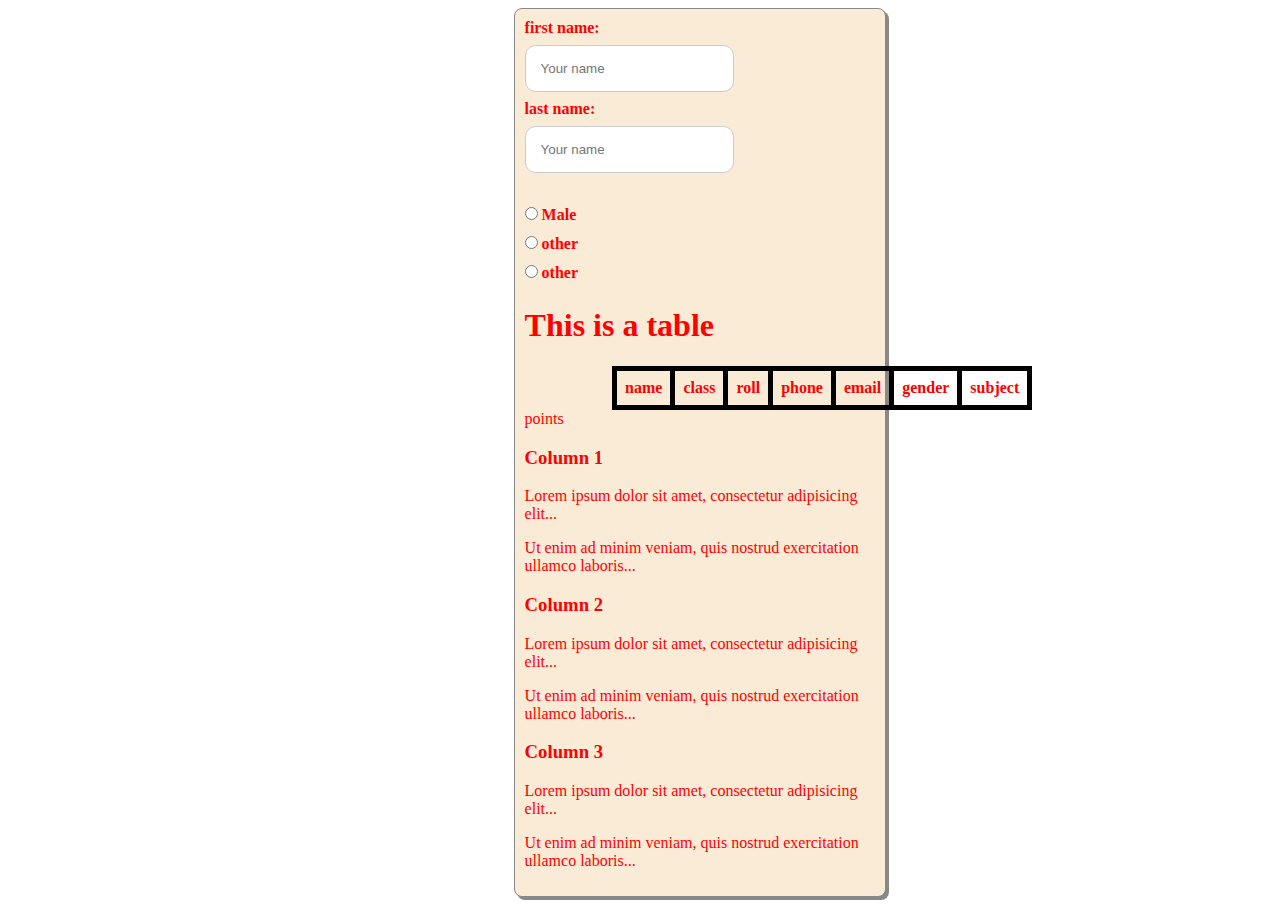
<file: index.html>
<!DOCTYPE html>
<html lang="en">
<head>
    <meta charset="UTF-8">
    <meta http-equiv="X-UA-Compatible" content="IE=edge">
    <meta name="viewport" content="width=device-width, initial-scale=1.0">
    <title>Web class</title>
    <link rel="stylesheet" href="style.css">
    <style>
        table {
    margin-right: 25%;
    margin-left: 25%;
    border-collapse: collapse;
    width: 50%;
  }
  
  td, th {
    border: 5px solid black;
    text-align: left;
    padding: 8px;
    text-align: center;
  }
  
  caption{
    font-size: 40px;
  }
    </style>
</head>
<body>
    <section>
        <form action="" style="color: red">
            <label for="fname">first name:</label><br/>
            <input type="text" id="fname" name="fname" placeholder="Your name"/><br/>
            <label for="lname">last name:</label><br/>
            <input type="text" id="lname" name="lname" placeholder="Your name"/><br/>
            <br>
            <div>
                <input type="radio" id="male" name="gender" value="male"/>
                <label for="male">Male</label><br/>
                <input type="radio" id="female" name="gender" value="female"/>
                <label for="female">other</label><br/>
                <input type="radio" id="other" name="gender" value="other"/>
                <label for="other">other</label><br/>
            </div>
            <div>
                
                <h1>This is a table</h1>
                <table>
                    <tr>
                        <th>name</th>
                        <th>class</th>
                        <th>roll</th>
                        <th>phone</th>
                        <th>email</th>
                        <th>gender</th>
                        <th>subject</th>
                        </tr>
                    </table>
                </div>                      
                        <th>points</th>
                        <div class="container mt-5">
                            <div class="row">
                              <div class="col-sm-4">
                                <h3>Column 1</h3>
                                <p>Lorem ipsum dolor sit amet, consectetur adipisicing elit...</p>
                                <p>Ut enim ad minim veniam, quis nostrud exercitation ullamco laboris...</p>
                              </div>
                              <div class="col-sm-4">
                                <h3>Column 2</h3>
                                <p>Lorem ipsum dolor sit amet, consectetur adipisicing elit...</p>
                                <p>Ut enim ad minim veniam, quis nostrud exercitation ullamco laboris...</p>
                              </div>
                              <div class="col-sm-4">
                                <h3>Column 3</h3>
                                <p>Lorem ipsum dolor sit amet, consectetur adipisicing elit...</p>
                                <p>Ut enim ad minim veniam, quis nostrud exercitation ullamco laboris...</p>
                              </div>
                            </div>
                          </div>
                          
                    </tr>
                </table>
            </div>
        </form>
    </section>
</body>
</html>
</file>
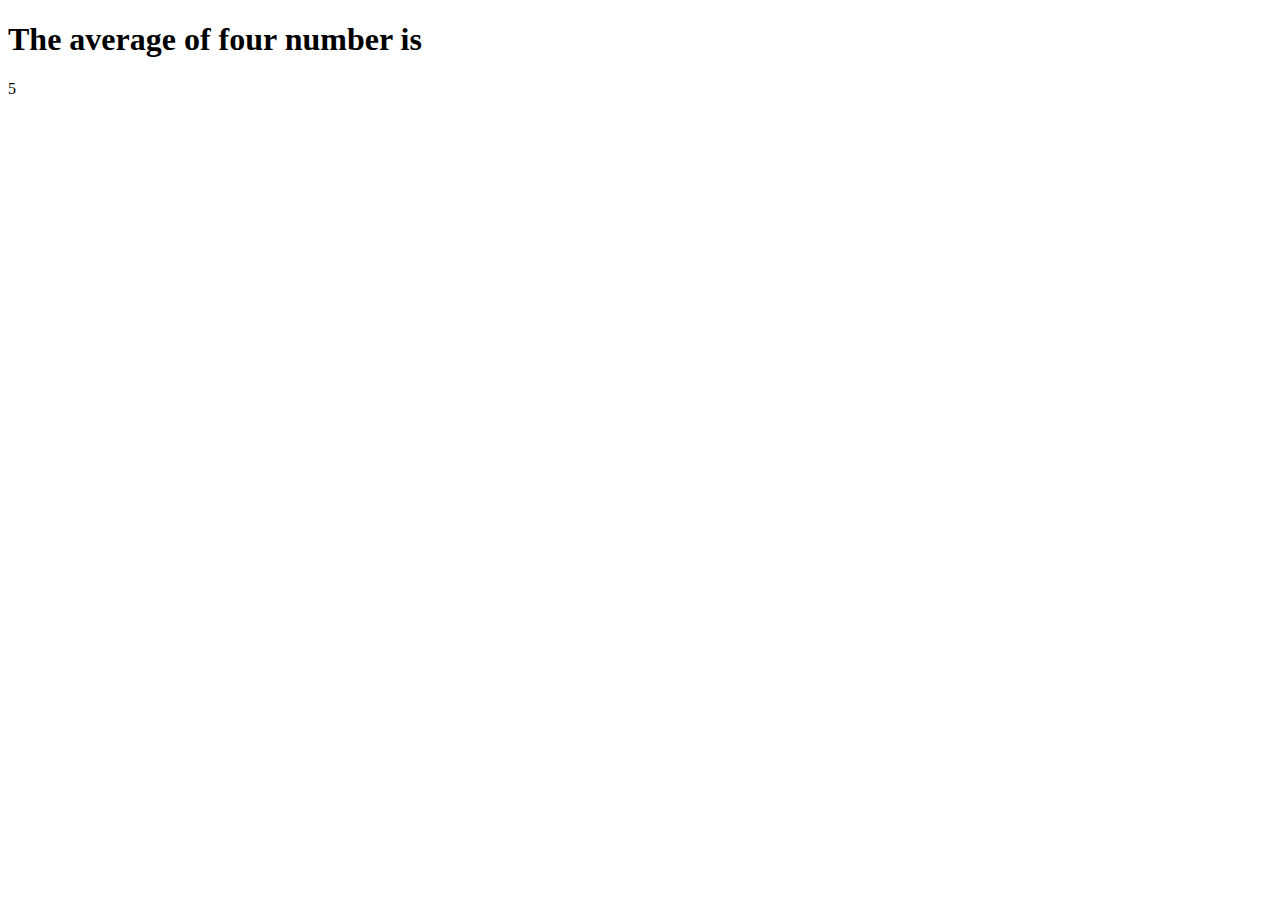
<file: avg of 4.html>
<!DOCTYPE html>
<html>
    <h1>The average of four number is </a></h1>
<body>
<p id="demo"></p>

<script>
    function average(a,b,c,d) 
    { 
     return x=(a+b+c+d)/4
    }
    document.getElementById("demo").innerHTML=average(2,4,6,8);
</script>
</body>
</html>
</file>
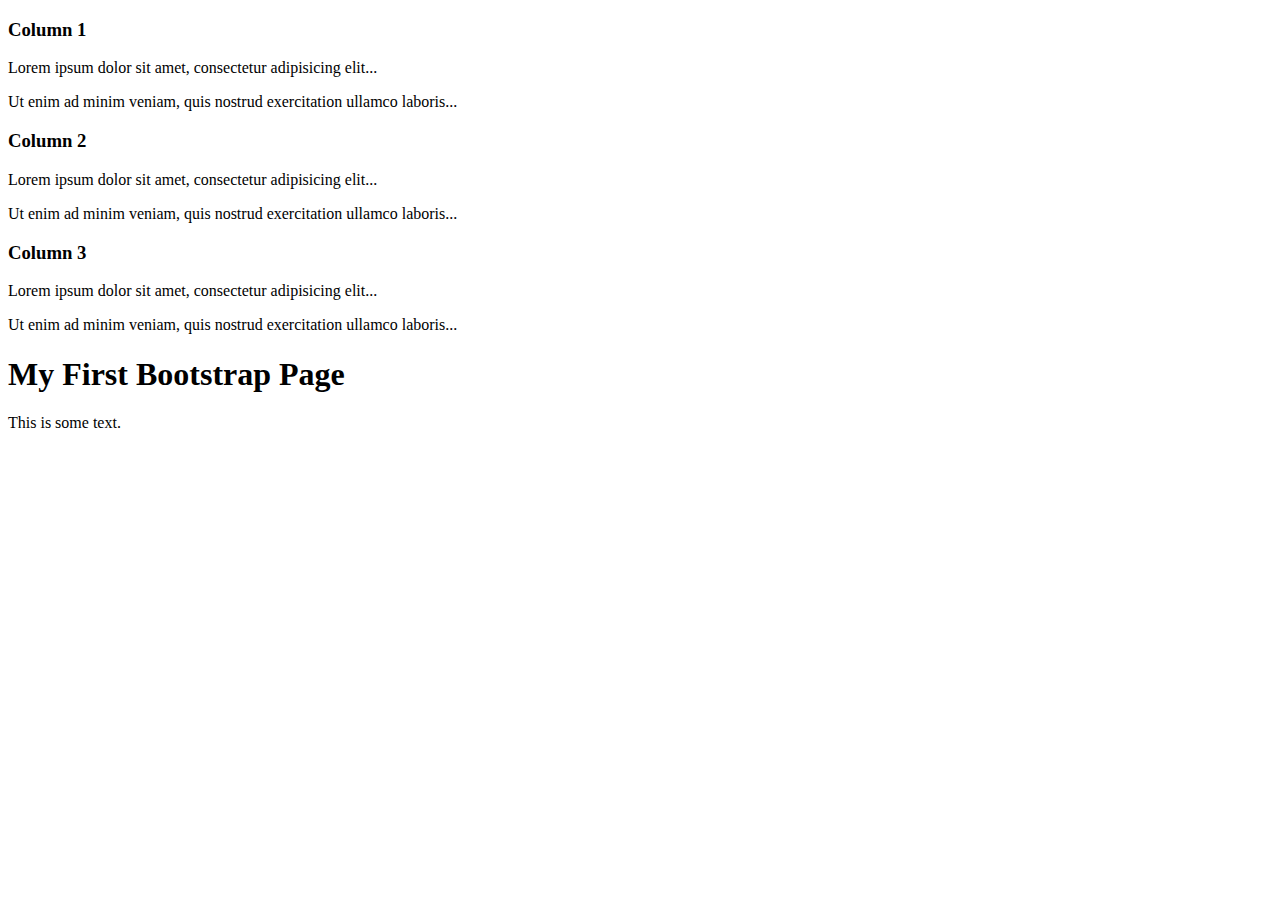
<file: bootstrap.html>
<!DOCTYPE html>
<html lang="en">
<head>
    <meta charset="UTF-8">
    <meta http-equiv="X-UA-Compatible" content="IE=edge">
    <meta name="viewport" content="width=device-width, initial-scale=1.0">
    <title>Document</title>
</head>
<body>
    <div class="container mt-5">
        <div class="row">
          <div class="col-sm-4">
            <h3>Column 1</h3>
            <p>Lorem ipsum dolor sit amet, consectetur adipisicing elit...</p>
            <p>Ut enim ad minim veniam, quis nostrud exercitation ullamco laboris...</p>
          </div>
          <div class="col-sm-4">
            <h3>Column 2</h3>
            <p>Lorem ipsum dolor sit amet, consectetur adipisicing elit...</p>
            <p>Ut enim ad minim veniam, quis nostrud exercitation ullamco laboris...</p>
          </div>
          <div class="col-sm-4">
            <h3>Column 3</h3>
            <p>Lorem ipsum dolor sit amet, consectetur adipisicing elit...</p>
            <p>Ut enim ad minim veniam, quis nostrud exercitation ullamco laboris...</p>
          </div>
        </div>
      </div>
    
      <div class="container-fluid">
        <h1>My First Bootstrap Page</h1>
        <p>This is some text.</p>
        <div class="container p-5 my-5 bg-dark text-white"></div>
      </div>
      
</body>
</html>
</file>
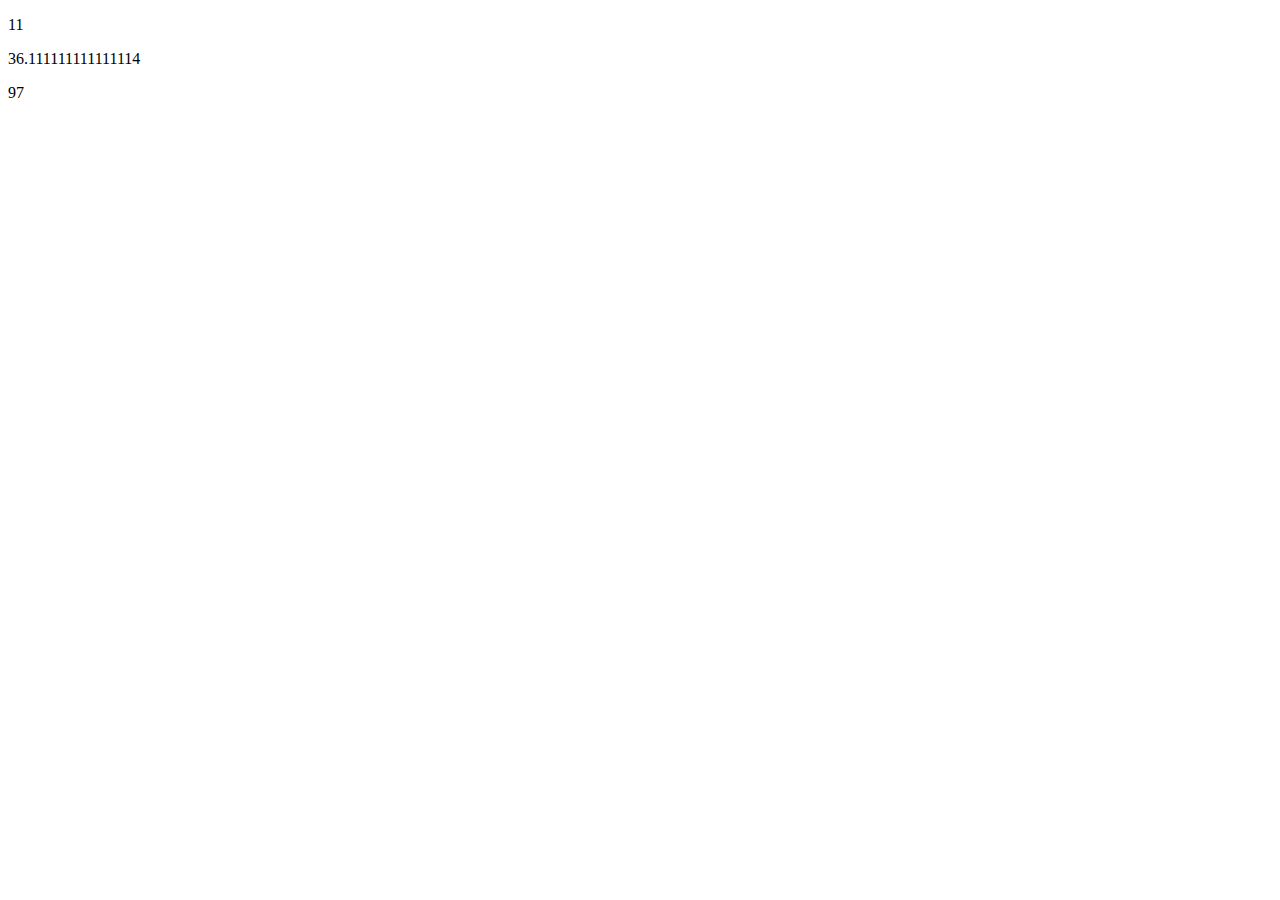
<file: button.html>
<!DOCTYPE html>
<html>
<body>

 <p id="var-demo"></p>

 <script>
	var i=5;
    for (var i = 0; i <=10; i ++) {
    }
    
    document.getElementById("var-demo").innerHTML = i;
 </script>
 
 
 <p id="demo"></p>
 <script>
 function myFunction(p1,p2)
 {
    return p1+p2;
 }
 document.getElementById("demo").innerHTML=myFunction(2,4)
 </script>
 
  <p id="demo"></p>
 <script>
 function myFunctions(f)
 {
 return (5/9) * (f-32);
 }
 document.getElementById("demo").innerHTML=myFunctions(97)
 </script>
 
 
 <p id="l"></p>
 <script>
 function myFun(c)
 {
 return (c * 9/5) + 32;
 }
 document.getElementById("l").innerHTML=myFun(36.111111111111114)
 </script>
 
</body>
</html>
</file>
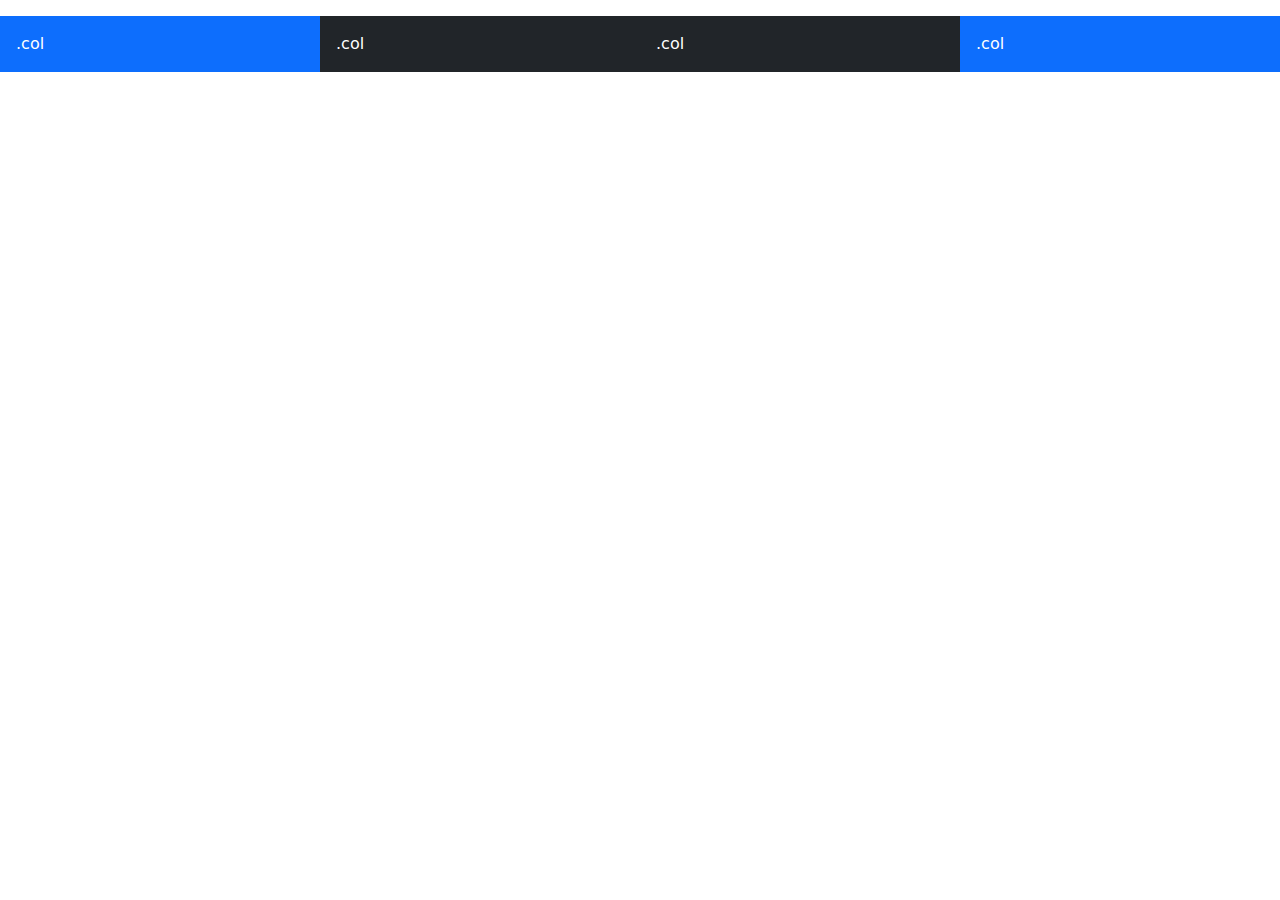
<file: column.html>
<!DOCTYPE html>
<html lang="en">
<head>
  <title>Bootstrap Example</title>
  <meta charset="utf-8">
  <meta name="viewport" content="width=device-width, initial-scale=1">
  <link href="https://cdn.jsdelivr.net/npm/bootstrap@5.2.1/dist/css/bootstrap.min.css" rel="stylesheet">
  <script src="https://cdn.jsdelivr.net/npm/bootstrap@5.2.1/dist/js/bootstrap.bundle.min.js"></script>
</head>
<body>
  
<div class="container-fluid mt-3">
  
  <div class="row">
    <div class="col-sm-3 p-3 bg-primary text-white">.col</div>
    <div class="col-sm-3 p-3 bg-dark text-white">.col</div>
    <div class="col-sm-3 p-3 bg-dark text-white">.col</div>
    <div class="col-sm-3 p-3 bg-primary text-white">.col</div>
  </div>
</div>

</body>
</html>
</file>
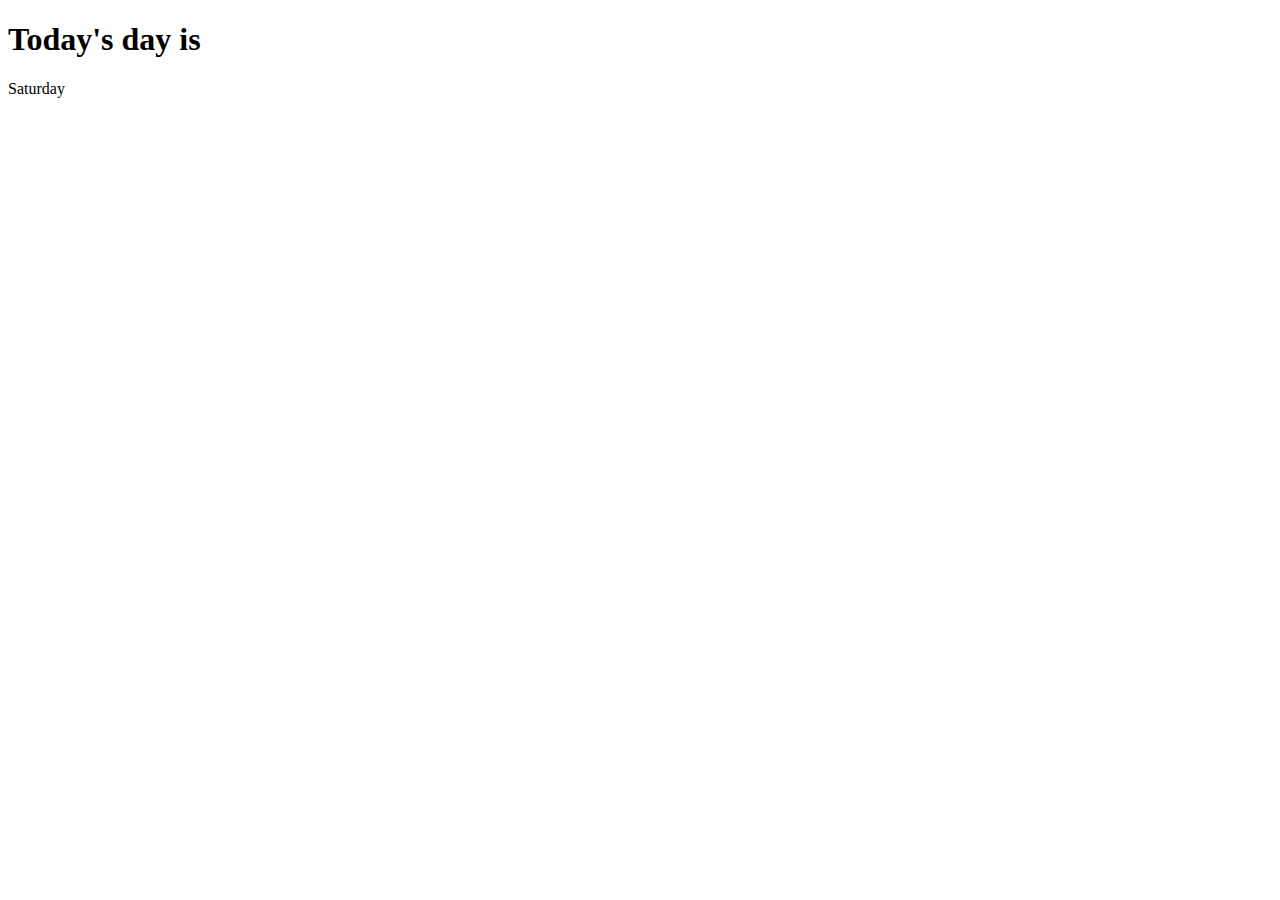
<file: day greeting.html>
<!DOCTYPE html>
<html>
<h1>Today's day is</h1>
<body>
<p id="demo"></p>

<script>
    const time = new Date().getDay();
    let gretting;
    if (time == 0) {
        gretting = "Sunday";
    }
    if (time == 1) {
        gretting = "Monday";
    }
    if (time == 2) {
        gretting = "Tuesday";
    }
    if (time == 3) {
        gretting = "Wednesday";
    }
    if (time == 4) {
        gretting = "Thrusday";
    }
    if (time == 5) {
        gretting = "friday";
    }
    if (time == 0) {
        gretting = "Saturday";
    }
    document.getElementById("demo").innerHTML=gretting;
</script>
</file>
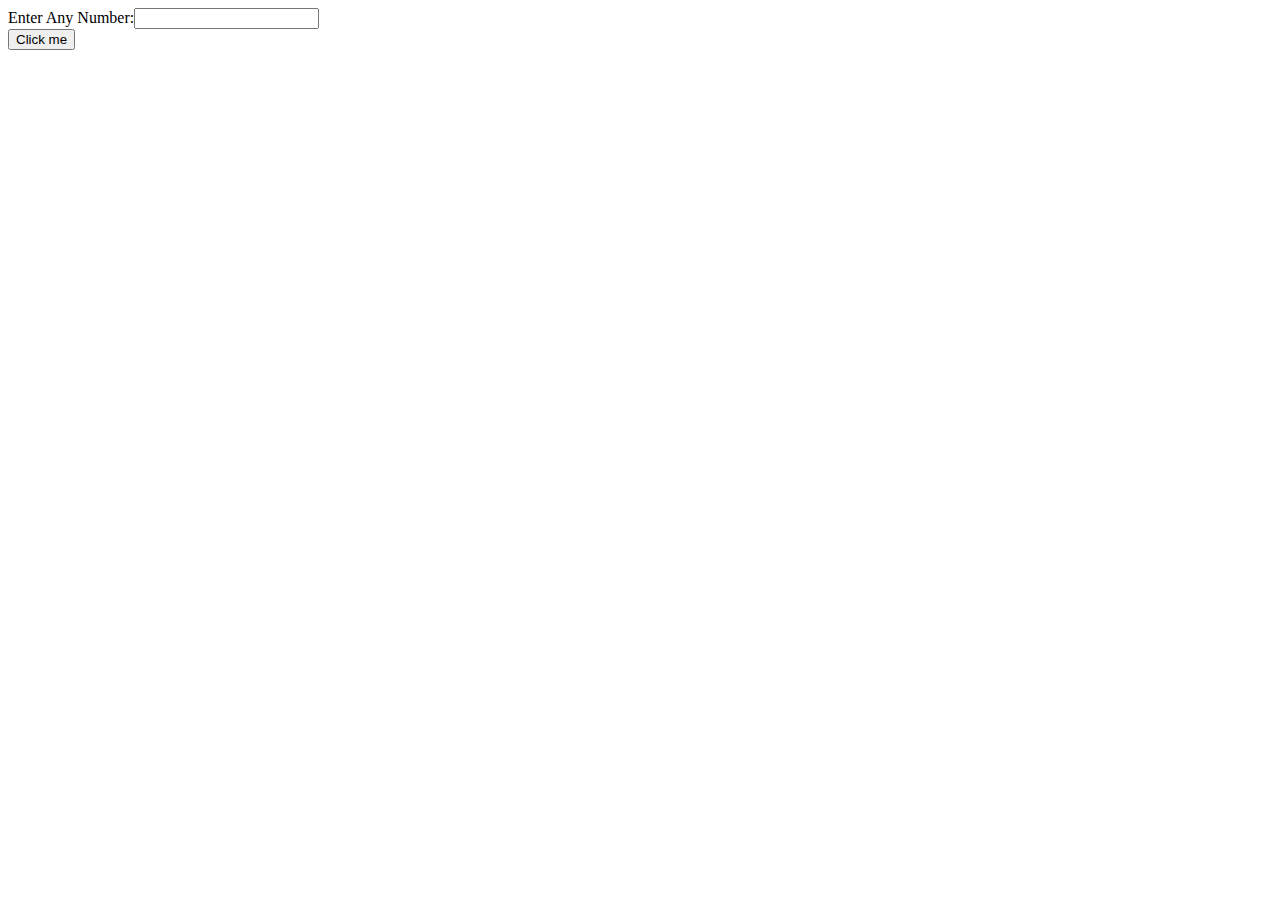
<file: odd or even.html>
<!doctype html>
<html>
<head>
<script>
function odd_even(){
var no;
no=Number(document.getElementById("no_input").value);
if(no%2==0)
{
alert("Even Number");
}
else
{
alert("Odd Number");
}
}
</script>
</head>
<body>
    Enter Any Number:<input id="no_input"><br />
    <button onclick="odd_even()">Click me</button>
    </body>
    </html>
</file>
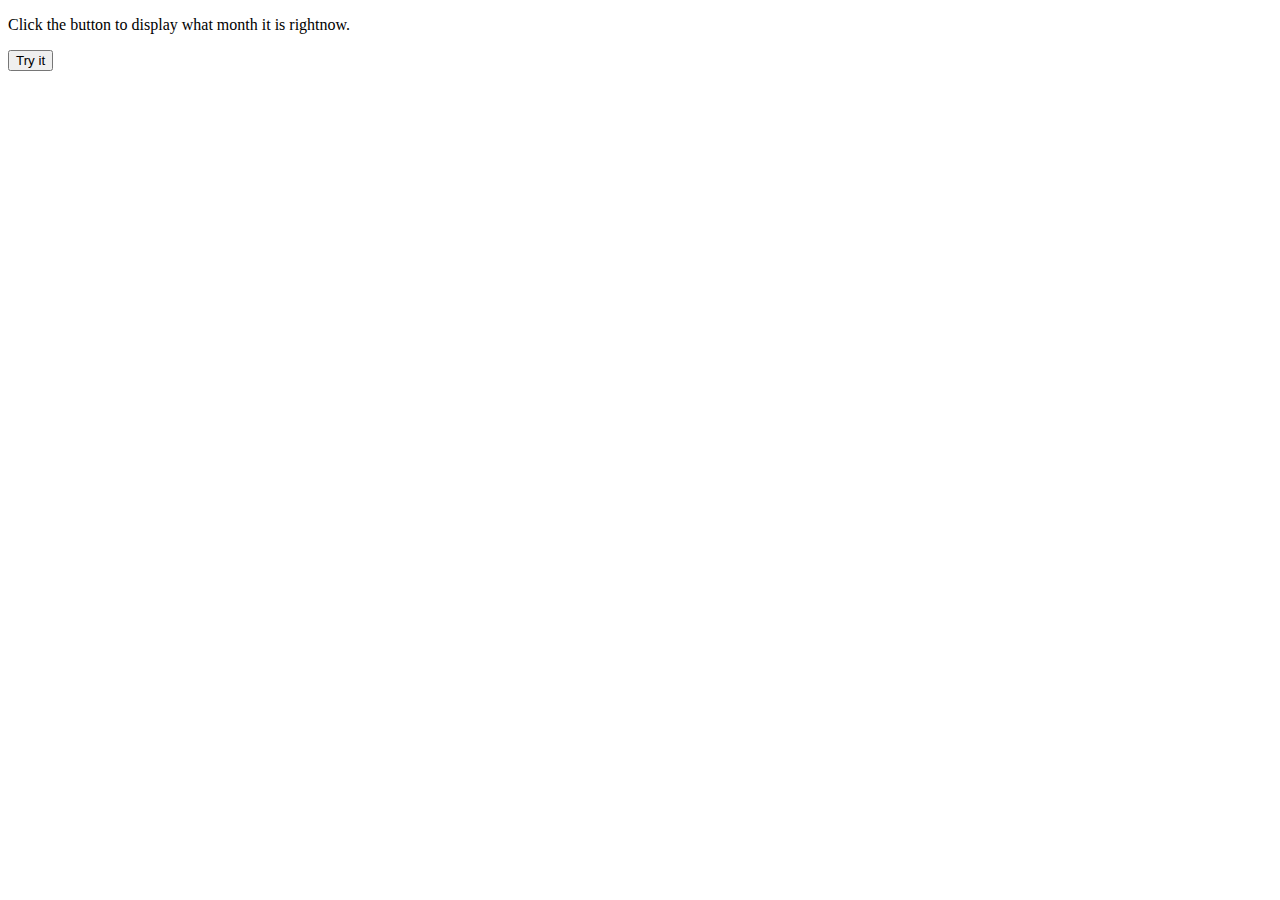
<file: switch.html>
<!DOCTYPE html>
<html>
  <body>
    <p>Click the button to display what month it is rightnow.</p>

    <button onclick="myFunction()">Try it</button>

    <p id="demo"></p>

    <script>
      function myFunction() {
        var month;
        switch (new Date().getMonth()) {
          case 0:
            month = "January";
            break;
          case 1:
            month = "February";
            break;
          case 2:
            month = "March";
            break;
          case 3:
            month = "April";
            break;
          case 4:
            month = "May";
            break;
          case 5:
            month = "June";
            break;
          case 6:
            month = "July";
            break;
          case 7:
            month = "August";
            break;
          case 8:
            month = "September";
            break;
          case 9:
            month = "October";
            break;
          case 10:
            month = "November";
            break;
          case 11:
            month = "December";
            break;
          default:
            month = "Unknown month";
        }
        document.getElementById("demo").innerHTML = "It is " + month;
      }
    </script>
  </body>
</html>
</file>
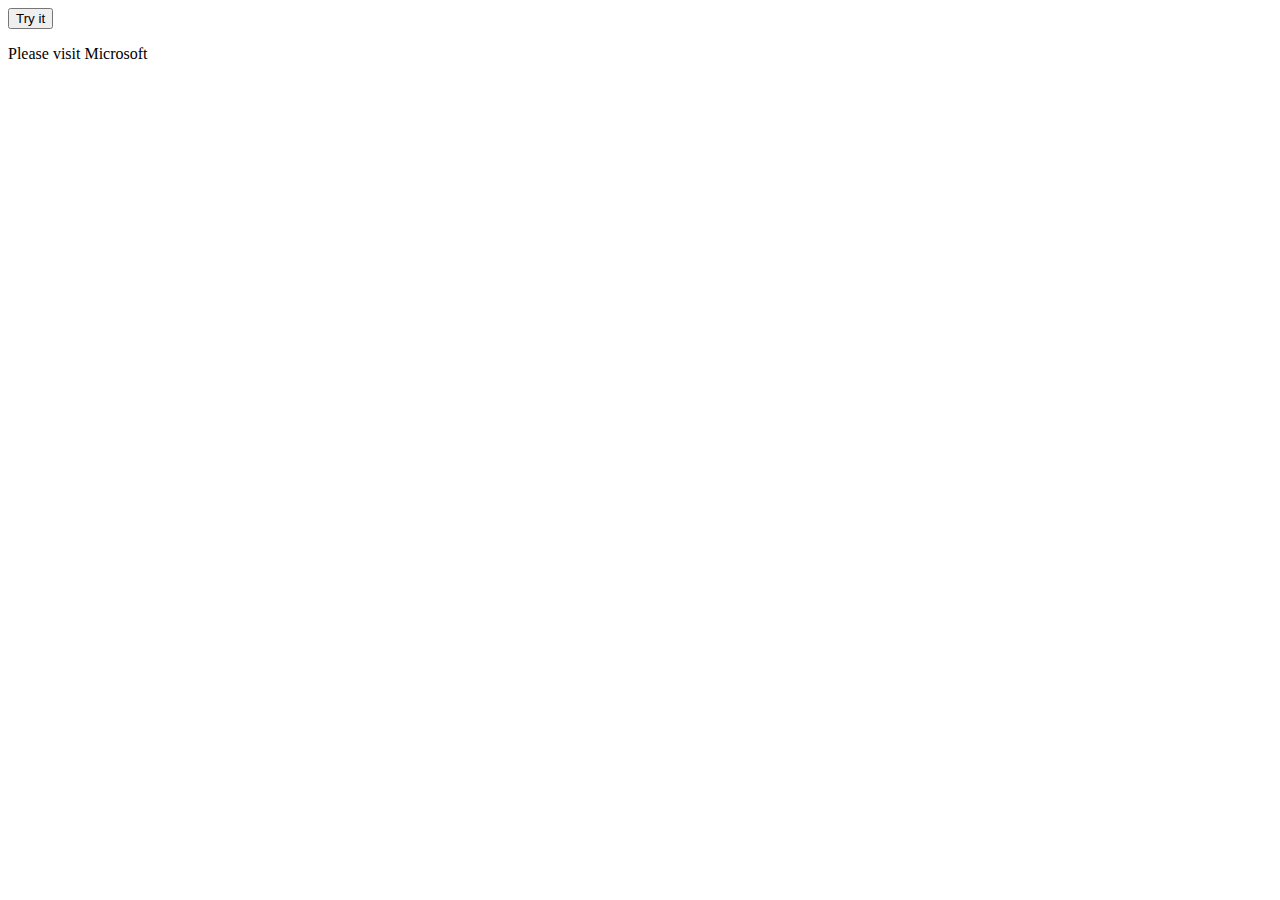
<file: try button.html>
<!DOCTYPE html>
<html>

<body>
    <button onclick="myFunction()">Try it</button>
<p id="demo">Please visit Microsoft</p>

<script>
    function myFunction() 
    { 
        let text = document.getElementById("demo").innerHTML;
        document.getElementById("demo").innerHTML= text.replace("Microsoft","W3schools");
    }
</script>

</body>
</html>
</file>
<file: style.css>
table {
    margin-right: 25%;
    margin-left: 25%;
    border-collapse: collapse;
    width: 50%;
  }
  
  td, th {
    border: 2px solid black;
    text-align: left;
    padding: 10px;
    text-align: center;
  }

  form{
        border: 1px solid #888888;
        max-width: 350px;
        margin-left: 40%;
        padding: 10px;
        border-radius: 0.5em;
        background-color: antiquewhite;
        box-shadow: 3px 3px #888888;
    }

    label{
        font-weight: bolder;
        margin-bottom: 10px;    
       
    }
    input{
            padding: 12px 20px;
      margin: 8px 0;
      display: inline-block;
      border: 1px solid #ccc;
      border-radius: 4px;
      box-sizing: border-box;
      padding: 15px;
      border-radius: 0.8em;
    }
        input[type=submit] {
      background-color: #4CAF50;
      color: white;
      padding: 14px 20px;
      margin: 8px 0;
      border: none;
      border-radius: 4px;
      cursor: pointer;
    }
        input[type=submit]:hover {
      background-color: #45a049;
    }
    .form a {
        box-shadow: inset 0 0 0 0 pink;
        color: #54b3d6;
        margin: 0 -.25rem;
        padding: 0 .25rem;
        transition: color .3s ease-in-out, box-shadow .3s ease-in-out;
      }
      a:hover {
        box-shadow: inset 100px 0 0 0 pink;
        color: white;
      }

      h2{
        text-align: center;
        color: pink;
      }
      <div class="container-fluid p-5 bg-primary text-white text-center">
  <h1>My First Bootstrap Page</h1>
  <p>Resize this responsive page to see the effect!</p>
</div>

<div class="container mt-5">
  <div class="row">
    <div class="col-sm-4">
      <h3>Column 1</h3>
      <p>Lorem ipsum dolor sit amet, consectetur adipisicing elit...</p>
      <p>Ut enim ad minim veniam, quis nostrud exercitation ullamco laboris...</p>
    </div>
    <div class="col-sm-4">
      <h3>Column 2</h3>
      <p>Lorem ipsum dolor sit amet, consectetur adipisicing elit...</p>
      <p>Ut enim ad minim veniam, quis nostrud exercitation ullamco laboris...</p>
    </div>
    <div class="col-sm-4">
      <h3>Column 3</h3>
      <p>Lorem ipsum dolor sit amet, consectetur adipisicing elit...</p>
      <p>Ut enim ad minim veniam, quis nostrud exercitation ullamco laboris...</p>
    </div>
  </div>
</div>
</file>
